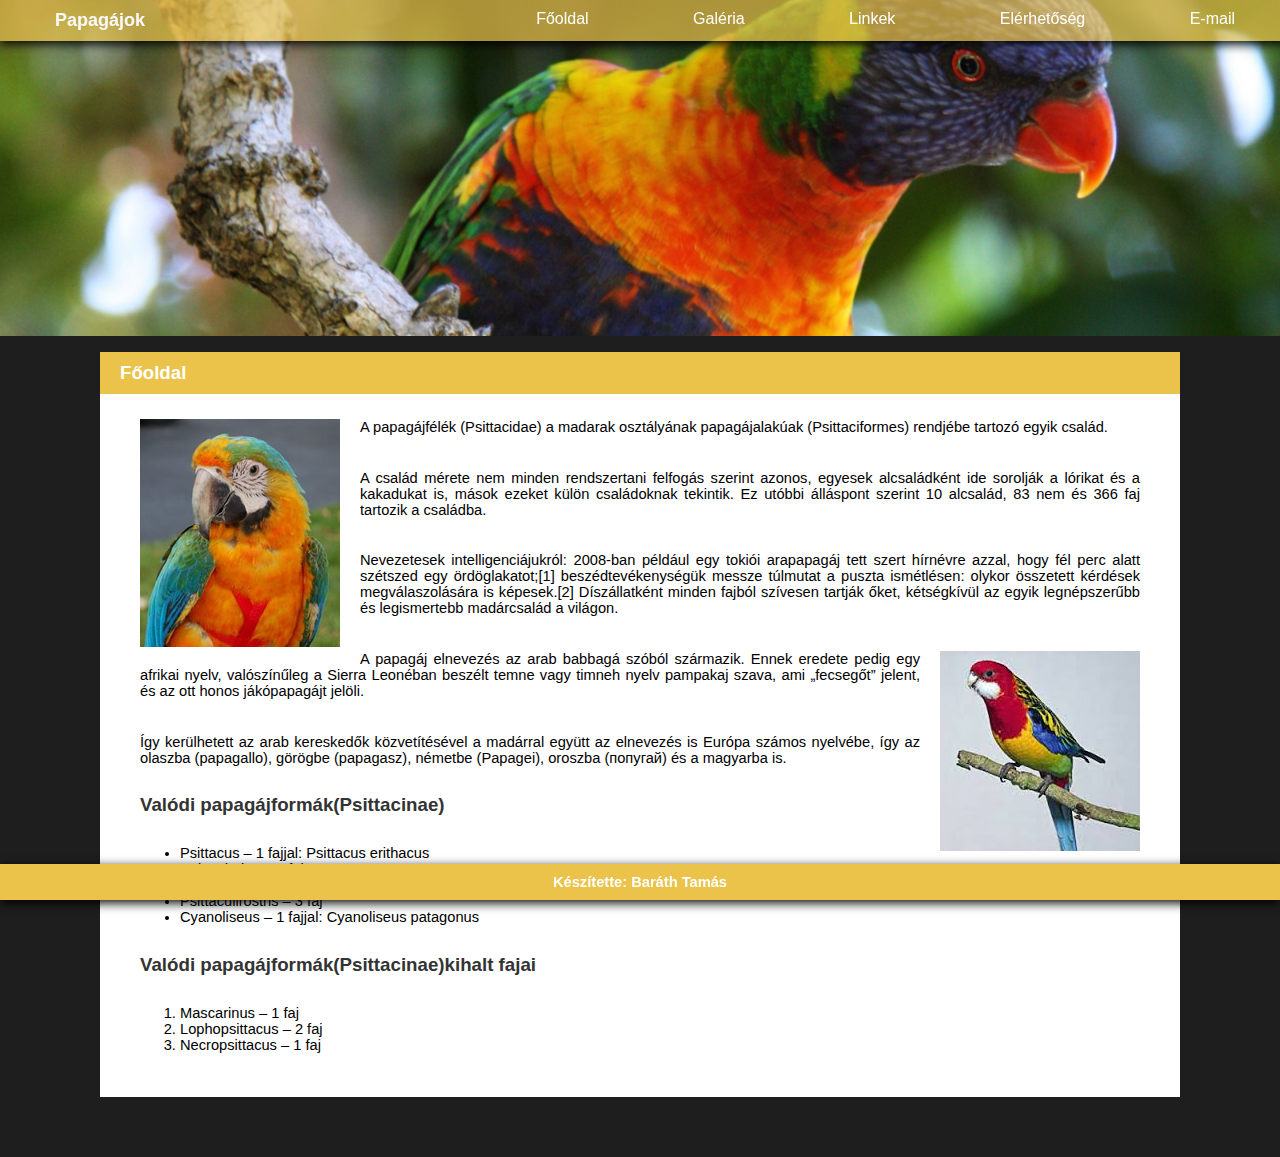
<file: index.html>
<!DOCTYPE html>
<html lang="hu">
<head>
  <title>Papagájok - Főoldal</title><!-- az oldal címe -->
  <meta charset="UTF-8"><!-- karakterkészlet megadása -->
  <link type="text/css" rel="stylesheet" media="all" href="style_alap.css">
</head>
<body>
 <nav>
    <strong>
		<a href="index.html">Papagájok</a>
	</strong>
    <li><a href="index.html">Főoldal</a><li> 
    <li><a href="galeria.html">Galéria</a><li> 
    <li><a href="linkek.html">Linkek</a><li>
    <li><a href="elerhetoseg.html">Elérhetőség</a><li> 	
    <li><a href="mailto:csilla@ektf.hu">E-mail</a><li> 	
  </nav>
  <div class="banner">
	<img class="banner-image" src="bannerbird.jpg"    
  </div>
 	
  <section>
    <h2>Főoldal</h2><!-- 1-es szintű címsor -->
    <img src="papagaj.jpg" alt="Papagáj" width="200" height="228" class="balra"><!-- kép beillesztés -->
    <p class="def_bordo">A papagájfélék (Psittacidae) a madarak osztályának papagájalakúak (Psittaciformes) rendjébe tartozó egyik család.</p>
    <p>A család mérete nem minden rendszertani felfogás szerint azonos, egyesek alcsaládként ide sorolják a lórikat és a kakadukat is, mások ezeket külön családoknak tekintik. Ez utóbbi álláspont szerint 10 alcsalád, 83 nem és 366 faj tartozik a családba.</p>

	<p>
	Nevezetesek intelligenciájukról: 2008-ban például egy tokiói arapapagáj tett szert hírnévre azzal, hogy fél perc alatt szétszed egy ördöglakatot;[1] beszédtevékenységük messze túlmutat a puszta ismétlésen: olykor összetett kérdések megválaszolására is képesek.[2] Díszállatként minden fajból szívesen tartják őket, kétségkívül az egyik legnépszerűbb és legismertebb madárcsalád a világon.
	</p>
   <img src="papagaj2.jpg" alt="Papagáj" class="jobbra"> 	
	<p>A papagáj elnevezés az arab babbagá szóból származik. Ennek eredete pedig egy afrikai nyelv, valószínűleg a Sierra Leonéban beszélt temne vagy timneh nyelv pampakaj szava, ami „fecsegőt” jelent, és az ott honos jákópapagájt jelöli.
	</p>	
	<p class="feladat_sarga">Így kerülhetett az arab kereskedők közvetítésével a madárral együtt az elnevezés is Európa számos nyelvébe, így az olaszba (papagallo), görögbe (papagasz), németbe (Papagei), oroszba (попугай) és a magyarba is.
	</p>	
	<h3>Valódi papagájformák(Psittacinae)</h3>
	<ul>
	  <li>Psittacus – 1 fajjal: Psittacus erithacus</li>
	  <li>Poicephalus – 9 faj</li>
	  <li>Cyclopsitta – 2 faj</li>
	  <li>Psittaculirostris – 3 faj</li>
	  <li>Cyanoliseus – 1 fajjal: Cyanoliseus patagonus</li>	  
	</ul>
    <h3>Valódi papagájformák(Psittacinae)kihalt fajai</h3>
	<ol>
	  <li>Mascarinus – 1 faj</li>
	  <li>Lophopsittacus – 2 faj</li>
	  <li>Necropsittacus – 1 faj</li>	  
	</ol>
  </section>	
  <footer>
    <p><strong>Készítette: Baráth Tamás</strong></p>
  </footer>
  </body>
</html>
</file>
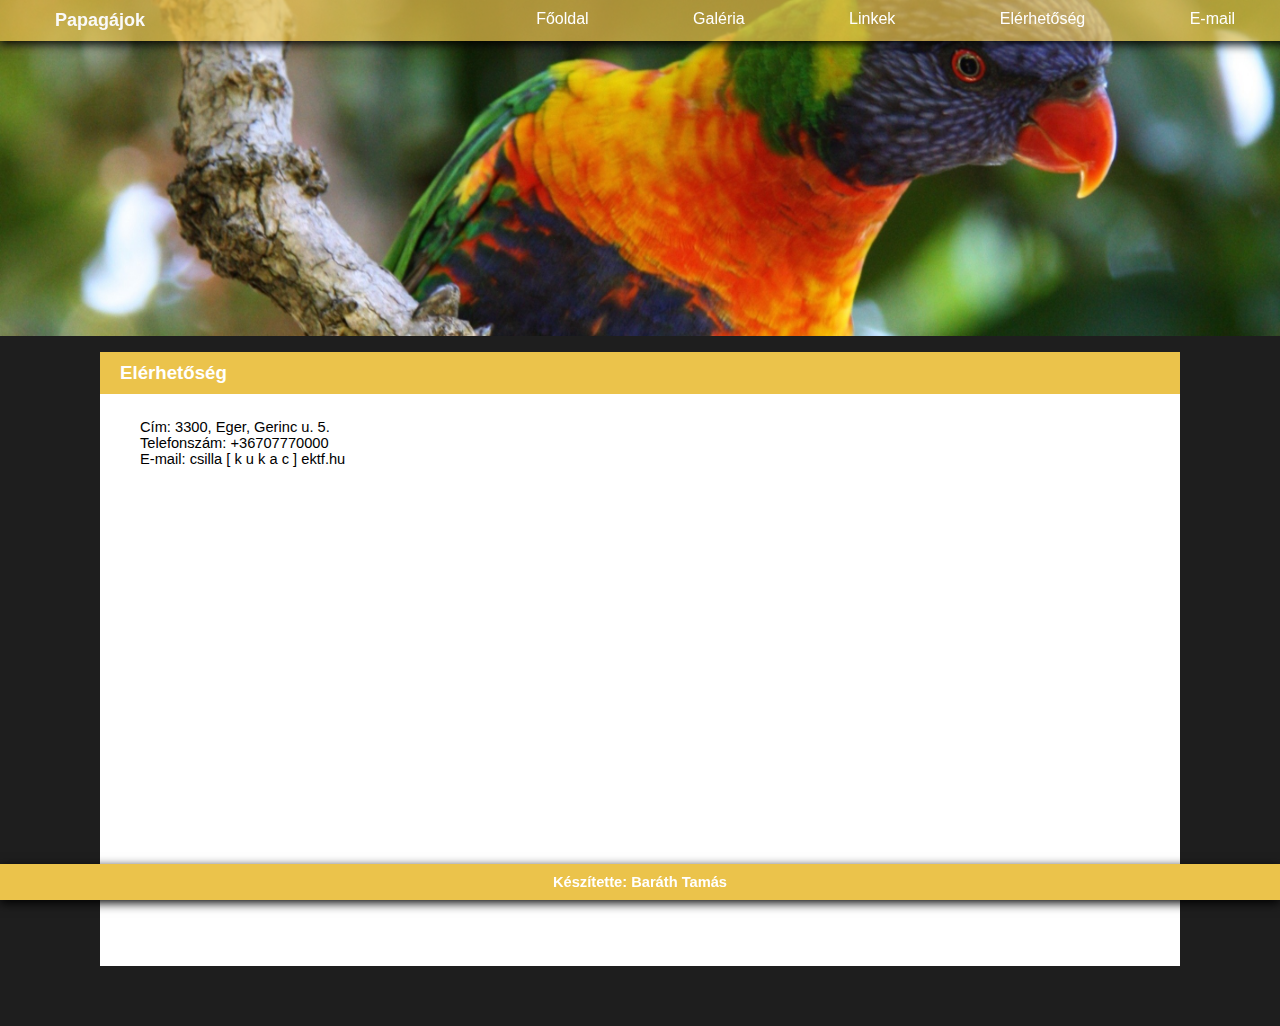
<file: elerhetoseg.html>
<!DOCTYPE html>
<html lang="hu">
<head>
  <title>Papagájok - Elérhetőség</title><!-- az oldal címe -->
  <meta charset="UTF-8"><!-- karakterkészlet megadása -->
  <link type="text/css" rel="stylesheet" media="all" href="style_alap.css">
</head>
<body>
  <nav>
    <strong>
		<a href="index.html">Papagájok</a>
	</strong>
    <li><a href="index.html">Főoldal</a><li> 
    <li><a href="galeria.html">Galéria</a><li> 
    <li><a href="linkek.html">Linkek</a><li>
    <li><a href="elerhetoseg.html">Elérhetőség</a><li> 	
    <li><a href="mailto:csilla@ektf.hu">E-mail</a><li> 	
  </nav>
  <div class="banner">
	<img class="banner-image" src="bannerbird.jpg"    
  </div>
  	
  <section>
    <h2>Elérhetőség</h2>
    <p>Cím: 3300, Eger, Gerinc u. 5.<br>
	Telefonszám: +36707770000<br>
	E-mail: csilla [ k u k a c ] ektf.hu</p>
	<iframe src="https://www.google.com/maps/embed?pb=!1m18!1m12!1m3!1d2674.5136479595117!2d20.369185000000016!3d47.907098!2m3!1f0!2f0!3f0!3m2!1i1024!2i768!4f13.1!3m3!1m2!1s0x47408da28d219a5d%3A0xee51672f324986db!2sGerinc+u.+5%2C+Eger%2C+3300!5e0!3m2!1shu!2shu!4v1444206991008" width="100%" height="450" frameborder="0" style="border:0" allowfullscreen></iframe>
  </section>	
  <footer>
    <p><strong>Készítette: Baráth Tamás</strong></p>
  </footer>
  </body>
</html>
</file>
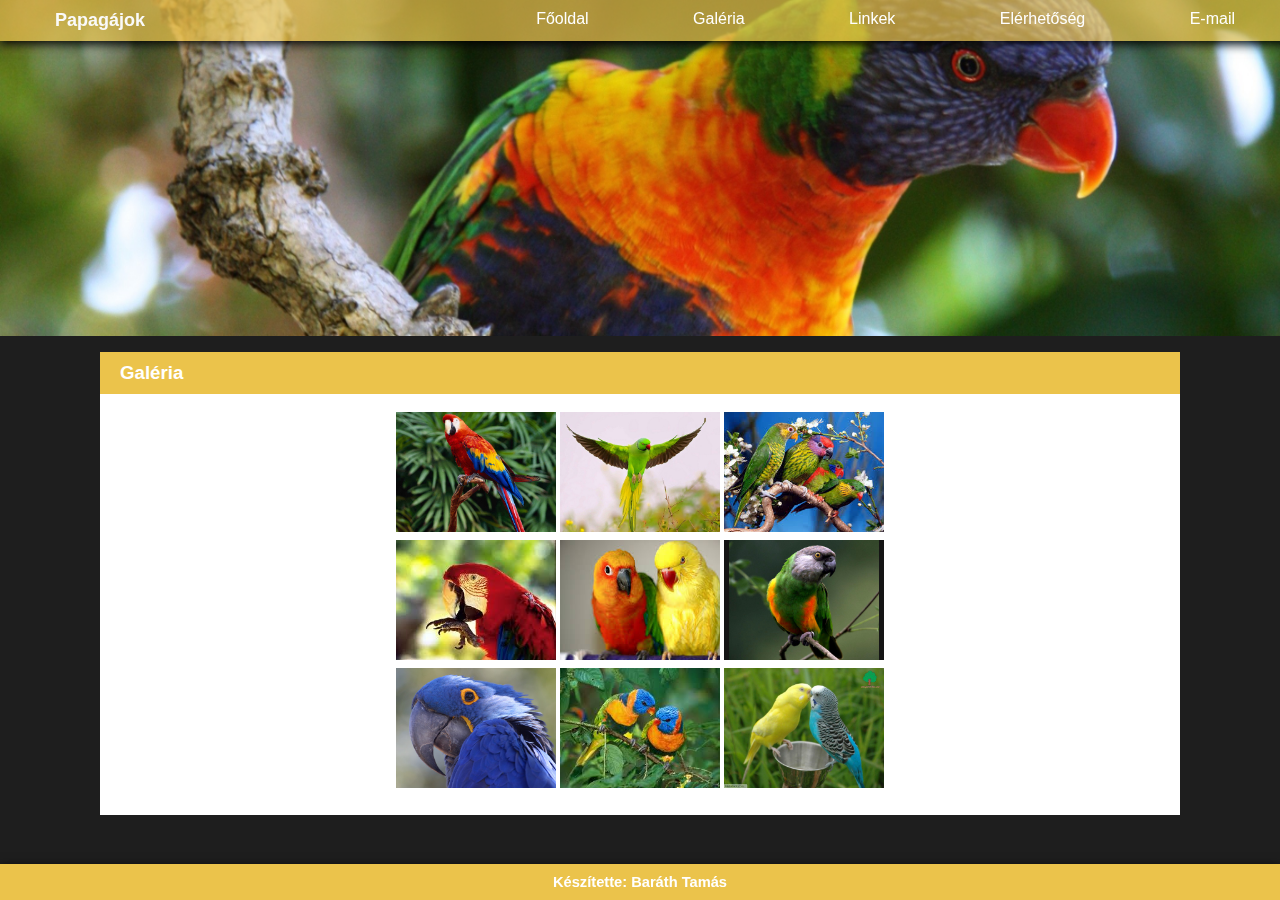
<file: galeria.html>
<!DOCTYPE html>
<html lang="hu">
<head>
  <title>Papagájok - Galéria</title><!-- az oldal címe -->
  <meta charset="UTF-8"><!-- karakterkészlet megadása -->
  <link type="text/css" rel="stylesheet" media="all" href="style_alap.css">
</head>
<body>
  <nav>
    <strong>
		<a href="index.html">Papagájok</a>
	</strong>
    <li><a href="index.html">Főoldal</a><li> 
    <li><a href="galeria.html">Galéria</a><li> 
    <li><a href="linkek.html">Linkek</a><li>
    <li><a href="elerhetoseg.html">Elérhetőség</a><li> 	
    <li><a href="mailto:csilla@ektf.hu">E-mail</a><li> 	
  </nav>
  <div class="banner">
	<img class="banner-image" src="bannerbird.jpg"    
  </div>
  <section>
	<h2>Galéria</h2><!-- 1-es szintű címsor -->
	<table>
	  <tr>
		<td><a href="galeria/01.jpg"><img src="galeria/01.jpg" alt="Papagáj" width="160" height="120"></a></td>
		<td><a href="galeria/02.jpg"><img src="galeria/02.jpg" alt="Papagáj" width="160" height="120"></a></td>
		<td><a href="galeria/03.jpg"><img src="galeria/03.jpg" alt="Papagáj" width="160" height="120"></a></td>
	  </tr>
	  <tr>
		<td><a href="galeria/04.jpg"><img src="galeria/04.jpg" alt="Papagáj" width="160" height="120"></a></td>
		<td><a href="galeria/05.jpg"><img src="galeria/05.jpg" alt="Papagáj" width="160" height="120"></a></td>
		<td><a href="galeria/06.jpg"><img src="galeria/06.jpg" alt="Papagáj" width="160" height="120"></a></td>
	  </tr>
	  <tr>
		<td><a href="galeria/07.jpg"><img src="galeria/07.jpg" alt="Papagáj" width="160" height="120"></a></td>
		<td><a href="galeria/08.jpg"><img src="galeria/08.jpg" alt="Papagáj" width="160" height="120"></a></td>
		<td><a href="galeria/09.jpg"><img src="galeria/09.jpg" alt="Papagáj" width="160" height="120"></a></td>
	  </tr>
	</table>
  </section>	
  <footer>
    <p><strong>Készítette: Baráth Tamás</strong></p>
  </footer>
</body>
</html>
</file>
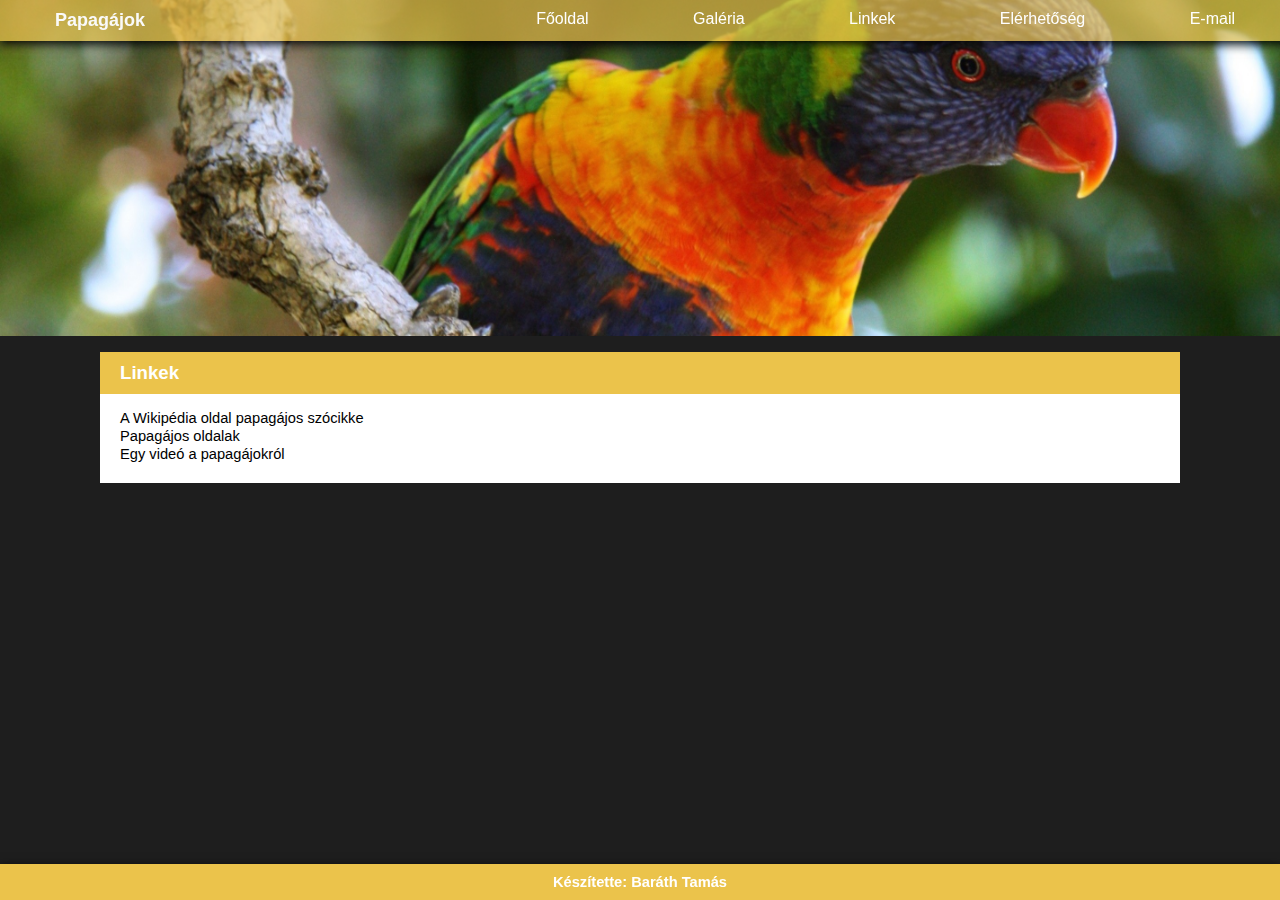
<file: linkek.html>
<!DOCTYPE html>
<html lang="hu">
<head>
  <title>Papagájok - Linkek</title><!-- az oldal címe -->
  <meta charset="UTF-8"><!-- karakterkészlet megadása -->
  <link type="text/css" rel="stylesheet" media="all" href="style_alap.css">
</head>
<body>
  <nav>
    <strong>
		<a href="index.html">Papagájok</a>
	</strong>
    <li><a href="index.html">Főoldal</a><li> 
    <li><a href="galeria.html">Galéria</a><li> 
    <li><a href="linkek.html">Linkek</a><li>
    <li><a href="elerhetoseg.html">Elérhetőség</a><li> 	
    <li><a href="mailto:csilla@ektf.hu">E-mail</a><li> 	
  </nav>
  <div class="banner">
	<img class="banner-image" src="bannerbird.jpg"    
  </div>
  <section>
    <h2>Linkek</h2><!-- 1-es szintű címsor -->
    <a href="https://hu.wikipedia.org/wiki/Papag%C3%A1jf%C3%A9l%C3%A9k">A Wikipédia oldal papagájos szócikke</a><br>
	<a href="http://papagaj.lap.hu/">Papagájos oldalak</a><br>
	<a href="https://www.youtube.com/watch?v=xYK-SK2KsH4">Egy videó a papagájokról</a>
  </section>	
  <footer>
    <p><strong>Készítette: Baráth Tamás</strong></p>
  </footer>
  </body>
</html>
</file>
<file: style_alap.css>
body {
   background-color : #1e1e1e;
/* background-image : url('bg.jpg') ;
   background-repeat : no-repeat ;
   background-position : top center ; */
   margin-top: 0px;
   margin-right: auto;   
   margin-bottom: 0px;   
   margin-left: auto;
   width : 100%;
   font-family:  Arial, Verdana, Helvetica, Sans-serif;   
}

/*header {
	padding: 0px;
	height: 150px;
	background: #000000;
	background-repeat: no-repeat;
	border: 0;
	font-weight: bold;
}*/

header > h1{
    margin: 0px;
    font-size: 200%;	
	text-align: right;
	color: #000000; 
	padding: 30px;
}

header > p{
    font-size:100%;	
    text-align:right;
    color:#000000;
}

nav {
	background-color: rgba(235,195,75,0.7);
	color: #FFFFFF;
	padding: 10px 30px 10px 30px;
	list-style: none;
	text-align: right;
	position: fixed; 
	top: 0px; 
	left: 0px; 
	z-index: 999; 
	width:100%;
	box-shadow: 0 3px 10px #000000;
	
	
}

nav > p{
    margin: 0px;
    color: #FFFFFF;
    padding: 10px;
}
nav > li{
	display: inline;
	padding: 0 25px 0px 25px;
	font-size: 16px;
	color: #FAFAFA;
}
nav  > li > a:hover{
	color: #000000;
}
nav > strong > a:hover{
	color: #000000;
}
nav > strong > a{
	float: left;
	padding-left: 25px;
	font-size: 18px;
	font-weight: bold;
	color: #FAFAFA;
}

.banner{
	width:100%;
	display:block;
}

.banner-image{
	width:100%;
	display:block;
}

section {
	background: #FFFFFF;
	color: #333333;
	margin: 0px 100px 60px 100px;
	padding-bottom: 20px;
}

section > a{
	font-size: 11pt;
    color: #000000;
    text-decoration: bold; 
	padding-top: 10px;
	padding-right: 20px;
	padding-bottom: 10px;
	padding-left: 20px;
}

section > a:hover {
    color : #ebc34b; 
}
section > a:visited {
    color : #000000; 
}
section > a:active {
    color : #ebc34b;
}

section > img.balra{
  float: left;
  margin-left: 40px;  
  margin-top: 10px;
  margin-bottom: 10px;
  margin-right: 20px;
}

section > img.jobbra{
  float: right;
  margin-top: 10px;
  margin-bottom: 10px;
  margin-right: 40px;  
  margin-left: 20px;
}

section > h2{
	background:#ebc34b;
	color: #ffffff;
}
section > p{
	padding-left: 40px;
	padding-right: 40px;
}
section > h3{
	padding-left: 40px;
	padding-right: 40px;
}
section > ul{
	padding-left: 80px;
	padding-right: 40px;
}
section > ol{
	padding-left: 80px;
	padding-right: 40px;
}
footer {
	background: #ebc34b;
	color: #333333;
	padding: 0px;
	 position: fixed; 
	bottom: 0px; 
	left: 0px; 
	z-index: 999; 
	width:100%;
	box-shadow: 0 3px 10px #000000;
}

footer > p{
    margin: 0px;
    color :#FFFFFF;
    padding: 10px;
    text-align: center;
	
}

p, dl, details{
	font-size: 11pt;
	color: #000000;
	text-align: justify;
	padding-top: 10px;
	padding-right: 20px;
	padding-bottom: 10px;
	padding-left: 20px;
}

ol, ul{
	font-size: 11pt;
	color: #000000;
	text-align: justify;
	padding-top: 10px;
	padding-right: 20px;
	padding-bottom: 10px;
	padding-left: 40px;
}

h1 {
	color: #faba5a;
	font-size: 16pt;
	font-weight: bold;
	text-align: center;
}

h2 {
	font-size: 14pt;
	font-weight: bold;
	color: #faba5a;
	text-align: left;
	padding-top: 10px;
	padding-right: 20px;
	padding-bottom: 10px;
	padding-left: 20px;
}

a {
    color : #FFFFFF;
    text-decoration: none
}

a:visited {
    color : #FFFFFF;
}

a:active {
    color : #FFFFFF; 
}

table{
/* border: 1px solid black;*/
  border: 0;
  margin-left: auto;
  margin-right: auto;
}

iframe{
  margin : auto;
 
}
</file>
